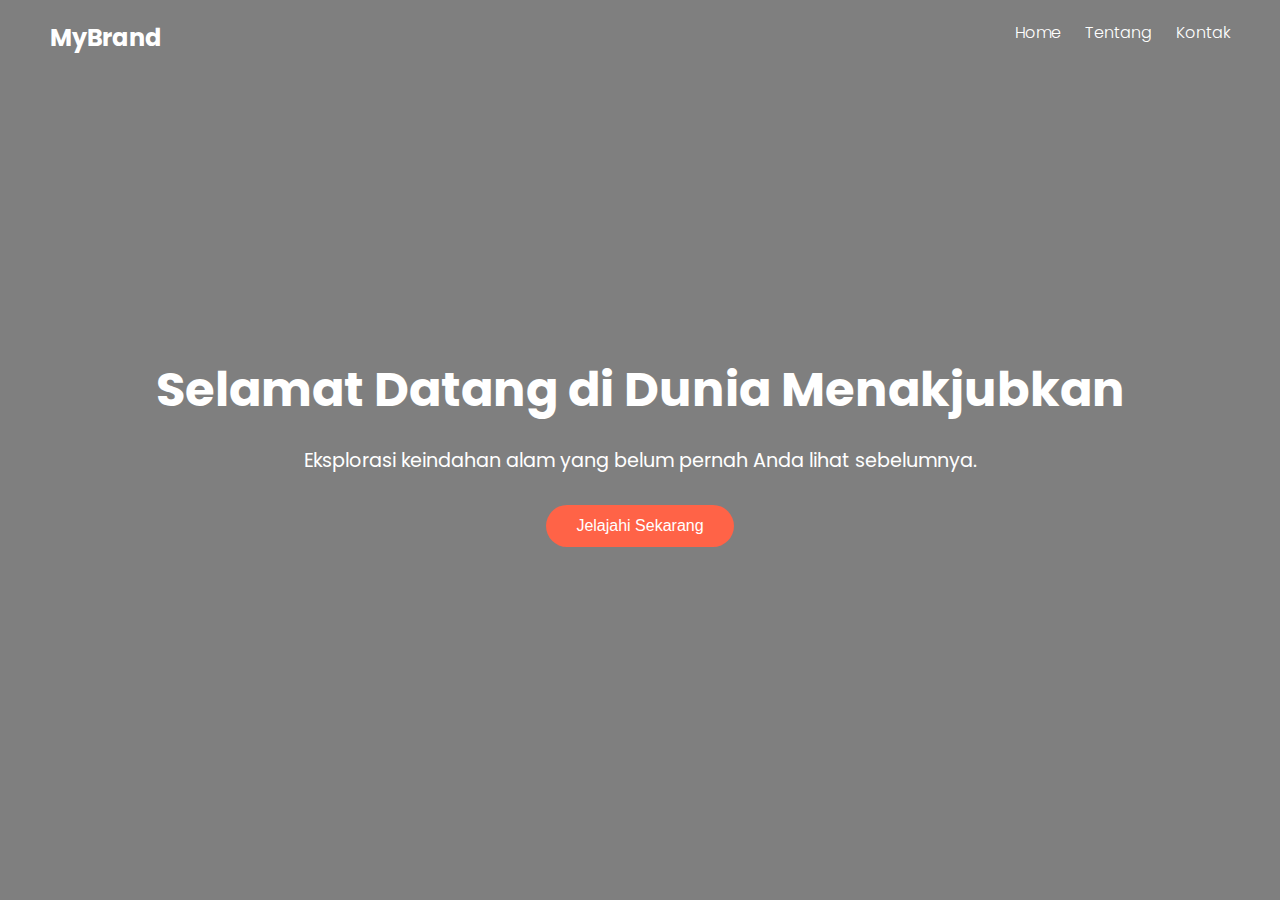
<file: app.html>
<!DOCTYPE html>
<html lang="en">
  <head>
    <meta charset="UTF-8" />
    <meta name="viewport" content="width=device-width, initial-scale=1.0" />
    <title>Halaman Home Menakjubkan</title>
    <link
      href="https://fonts.googleapis.com/css2?family=Poppins:wght@300;600&display=swap"
      rel="stylesheet"
    />
    <style>
      * {
        margin: 0;
        padding: 0;
        box-sizing: border-box;
      }

      body,
      html {
        height: 100%;
        font-family: "Poppins", sans-serif;
      }

      header {
        position: absolute;
        top: 0;
        width: 100%;
        display: flex;
        justify-content: space-between;
        padding: 20px 50px;
        z-index: 2;
      }

      header h1 {
        color: white;
        font-size: 1.5rem;
      }

      nav a {
        color: white;
        text-decoration: none;
        margin-left: 20px;
        font-weight: 300;
      }

      .hero {
        background: url("https://source.unsplash.com/1600x900/?nature,mountain")
          no-repeat center center/cover;
        height: 100vh;
        display: flex;
        align-items: center;
        justify-content: center;
        text-align: center;
        position: relative;
      }

      .overlay {
        position: absolute;
        top: 0;
        left: 0;
        width: 100%;
        height: 100%;
        background-color: rgba(0, 0, 0, 0.5);
      }

      .hero-content {
        position: relative;
        color: white;
        z-index: 1;
        animation: fadeIn 2s ease-in-out;
      }

      .hero-content h2 {
        font-size: 3rem;
        margin-bottom: 20px;
      }

      .hero-content p {
        font-size: 1.2rem;
        margin-bottom: 30px;
      }

      .hero-content button {
        padding: 12px 30px;
        font-size: 1rem;
        background-color: #ff6347;
        border: none;
        border-radius: 25px;
        color: white;
        cursor: pointer;
        transition: background-color 0.3s ease;
      }

      .hero-content button:hover {
        background-color: #ff3b1f;
      }

      @keyframes fadeIn {
        from {
          opacity: 0;
          transform: translateY(20px);
        }
        to {
          opacity: 1;
          transform: translateY(0);
        }
      }

      @media (max-width: 768px) {
        .hero-content h2 {
          font-size: 2rem;
        }

        header {
          flex-direction: column;
          align-items: flex-start;
        }
      }
    </style>
  </head>
  <body>
    <header>
      <h1>MyBrand</h1>
      <nav>
        <a href="#">Home</a>
        <a href="#">Tentang</a>
        <a href="#">Kontak</a>
      </nav>
    </header>

    <section class="hero">
      <div class="overlay"></div>
      <div class="hero-content">
        <h2>Selamat Datang di Dunia Menakjubkan</h2>
        <p>
          Eksplorasi keindahan alam yang belum pernah Anda lihat sebelumnya.
        </p>
        <button>Jelajahi Sekarang</button>
      </div>
    </section>
  </body>
</html>
</file>
